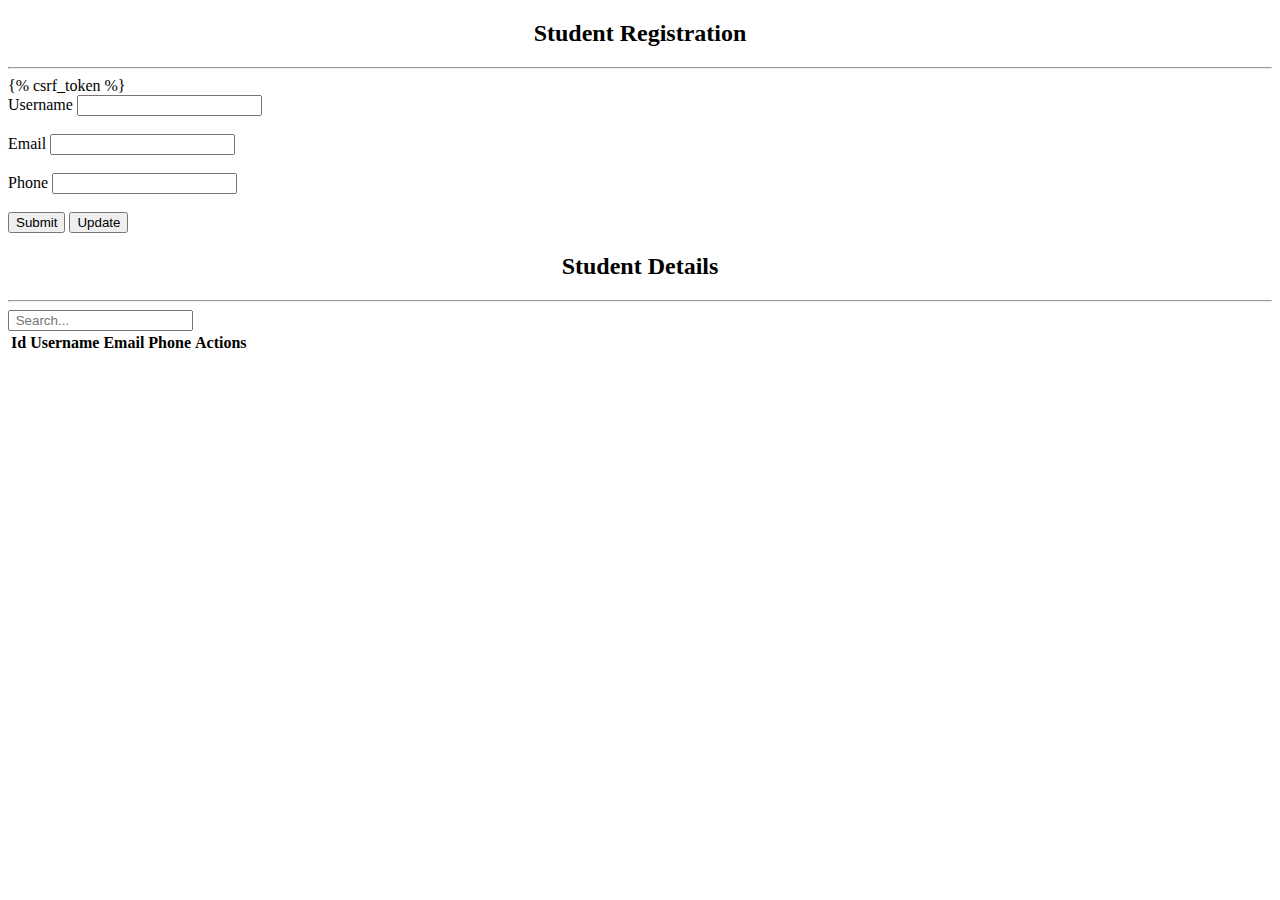
<file: ajax_crud/templates/index.html>
<!DOCTYPE html>
<html lang="en">
<head>
    <meta charset="UTF-8">
    <meta name="viewport" content="width=device-width, initial-scale=1.0">
    <title>Home</title>
    <link href="https://cdn.jsdelivr.net/npm/bootstrap@5.0.2/dist/css/bootstrap.min.css" rel="stylesheet" integrity="sha384-EVSTQN3/azprG1Anm3QDgpJLIm9Nao0Yz1ztcQTwFspd3yD65VohhpuuCOmLASjC" crossorigin="anonymous">
    <script src="https://code.jquery.com/jquery-3.7.1.min.js"
    integrity="sha256-/JqT3SQfawRcv/BIHPThkBvs0OEvtFFmqPF/lYI/Cxo=" crossorigin="anonymous"></script>

    <script>
        $(document).ready(function(){
            viewStudent()
            $("#upbtn").hide()
        })

        function viewStudent(){
            var row = "";

            $.get("/viewStudent", {}, function(rt){
                for ( var i in rt.allStudents ){
                    row = row + "<tr><td>" + rt.allStudents[i].id +" </td><td>" + rt.allStudents[i].username +" </td><td>" + rt.allStudents[i].email +" </td><td>" + rt.allStudents[i].phone + "</td><td> <button type='button' onclick='editStudent( "+ rt.allStudents[i].id +" )' class='btn btn-primary text-center'>Edit</button>" + "</td><td> <button type='button' onclick='deletStudent( "+ rt.allStudents[i].id +" )' class='btn btn-danger'>Delete</button> </td></tr>"
                }
                $("#tdata").html(row)
            })

        }

        function addStudent(){
            var uname = $("#uname").val()
            var email = $("#email").val()
            var phone = $("#phone").val()

            var csrfmiddlewaretoken = document.getElementsByName("csrfmiddlewaretoken")[0].value

            $.post("/addStudent", {csrfmiddlewaretoken, uname, email, phone}, function(rt){
                alert(rt)
                $("#uname").val("")
                $("#email").val("")
                $("#phone").val("")

                viewStudent()
                $("#upbtn").hide()
            })

        }

        function editStudent(uid){
            $.get("/edit", { uid }, function(rt){
                
                $("#id").val(rt.st[0].id)
                $("#uname").val(rt.st[0].username)
                $("#email").val(rt.st[0].email)
                $("#phone").val(rt.st[0].phone)
            })
            $("#smbtn").hide()
            $("#upbtn").show()
        }

        function updateStudent(){
            var id = $("#id").val()
            var uname = $("#uname").val()
            var email = $("#email").val()
            var phone = $("#phone").val()
            var csrfmiddlewaretoken = document.getElementsByName("csrfmiddlewaretoken")[0].value

            $.post("updateStudent", { csrfmiddlewaretoken, id, uname, email, phone }, function (rt) {
                alert(rt)
                $("#uname").val("")
                $("#email").val("")
                $("#phone").val("")
                viewStudent()
            })
            
            $("#upbtn").hide()
            $("#smbtn").show()

        }

        function deletStudent(uid){
            $.get("/deleteStudent", { uid }, function(rt){
                $("#id").val("")
                $("#uname").val("")
                $("#uname").val("")
                $("#email").val("")
                $("#phone").val("")
                viewStudent()
                $("#smbtn").show()
                $("#upbtn").hide()

            })

        }

        function searchStudent(){
            var data = $("#search").val()
            var row = "";

            $.get("/searchStudent", {data}, function(rt){
                for ( var i in rt.allStudents ){
                    row = row + "<tr><td>" + rt.allStudents[i].id +" </td><td>" + rt.allStudents[i].username +" </td><td>" + rt.allStudents[i].email +" </td><td>" + rt.allStudents[i].phone + "</td><td> <button type='button' onclick='editStudent( "+ rt.allStudents[i].id +" )' class='btn btn-primary text-center'>Edit</button>" + "</td><td> <button type='button' onclick='deletStudent( "+ rt.allStudents[i].id +" )' class='btn btn-danger'>Delete</button> </td></tr>"
                }
                $("#tdata").html(row)
            })
        }

    </script>

</head>
<body>
    <div class="container">
        <div class="row">
            <div class="col-4 card mt-5 p-5">

                <h2 align="center">Student Registration</h2>
                <hr>
                {% csrf_token %}
                <input type="hidden" name="id" id="id">
                <div class="form-group">
                    <label for="uname">Username</label>
                    <input type="text" name="uname" id="uname" class="form-control">
                </div><br>
                <div class="form-group">
                    <label for="email">Email</label>
                    <input type="text" name="email" id="email" class="form-control">
                </div><br>
                <div class="form-group">
                    <label for="phone">Phone</label>
                    <input type="text" name="phone" id="phone" class="form-control">
                </div><br>
                <button type="submit" id="smbtn" onclick="addStudent()" class="btn btn-success">Submit</button>
                <button type="submit" id="upbtn" onclick="updateStudent()" class="btn btn-success">Update</button>
            </div>
            <div class="col-1">

            </div>

            <div class="col-7 card mt-5 p-5">
                <h2 align="center">Student Details</h2><hr>
                <input type="text" placeholder=" Search..." onkeyup="searchStudent()" name="search" id="search">
                <table class="table">
                    <tr>
                        <thead>
                            <th>Id</th>
                            <th>Username</th>
                            <th>Email</th>
                            <th>Phone</th>
                            <th colspan="2" >Actions</th>
                        </thead>
                    </tr>
                    <tbody id="tdata">

                    </tbody>
                </table>
            </div>
        </div>
    </div>
</body>
</html>
</file>
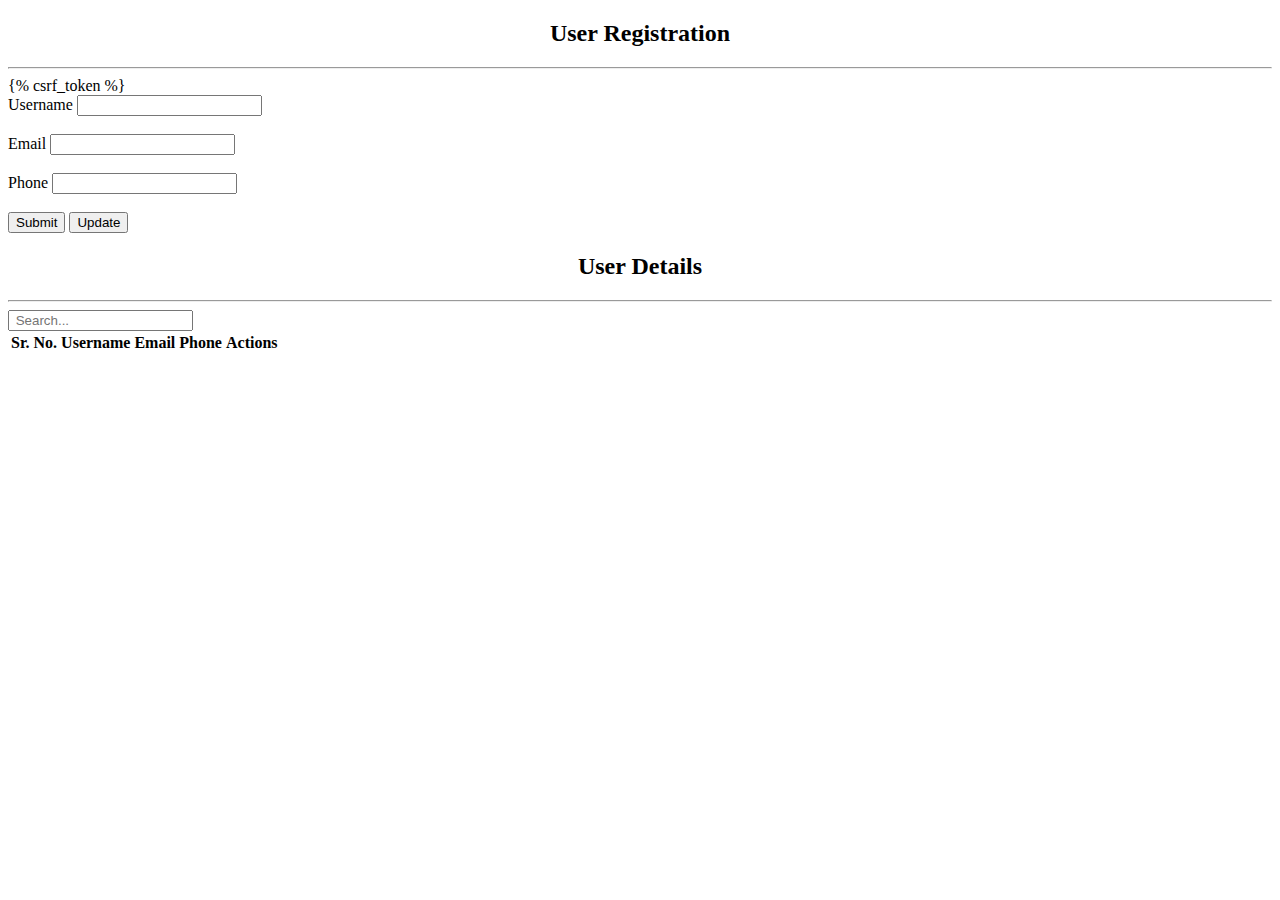
<file: new_Ajax/templates/index.html>
<!DOCTYPE html>
<html lang="en">
<head>
    <meta charset="UTF-8">
    <meta name="viewport" content="width=device-width, initial-scale=1.0">
    <title>Home</title>
    <link href="https://cdn.jsdelivr.net/npm/bootstrap@5.0.2/dist/css/bootstrap.min.css" rel="stylesheet" integrity="sha384-EVSTQN3/azprG1Anm3QDgpJLIm9Nao0Yz1ztcQTwFspd3yD65VohhpuuCOmLASjC" crossorigin="anonymous">
    <script src="https://code.jquery.com/jquery-3.7.1.min.js"
    integrity="sha256-/JqT3SQfawRcv/BIHPThkBvs0OEvtFFmqPF/lYI/Cxo=" crossorigin="anonymous"></script>

    <script>
        $(document).ready(function(){
            viewUser()
            $("#smbtn").show()
            $("#upbtn").hide()
        })

        function viewUser(){
            var row = "";

            $.get("viewUser", {}, function(rt){

                for ( var i in rt.allUsers ){
                    row = row + "<tr><td>" + rt.allUsers[i].id + "</td><td>" + rt.allUsers[i].username + "</td><td>" + rt.allUsers[i].email + "</td><td>" + rt.allUsers[i].phone + "</td><td>" + "<button type='button' class='btn btn-primary' onclick='editUser("+ rt.allUsers[i].id +")'>Edit</button>" + "</td><td>" + "<button type='button' class='btn btn-danger' onclick='deleteUser("+ rt.allUsers[i].id +")'>Delete</button>" + "</td></tr>"
                }
                $("#tdata").html(row)
            })
        }

        function addUser(){
            var uname = $("#uname").val()
            var email = $("#email").val()
            var phone = $("#phone").val()

            var csrfmiddlewaretoken = document.getElementsByName("csrfmiddlewaretoken")[0].value

            $.post("addUser", {csrfmiddlewaretoken, uname, email, phone}, function(rt){
                alert(rt)
                $("#uname").val("")
                $("#email").val("")
                $("#phone").val("")
                viewUser()
                // $("#smbtn").show()
                $("#upbtn").hide()
            })
        }

        function editUser(uid){
            $.get("getData", {uid}, function(rt){
                $("#id").val(rt.cu.id)
                $("#uname").val(rt.cu.username)
                $("#email").val(rt.cu.email)
                $("#phone").val(rt.cu.phone)

                viewUser()
                $("#smbtn").hide()
                $("#upbtn").show()
            })
        }

        function updateUser(){
            var id = $("#id").val()
            var uname = $("#uname").val()
            var email = $("#email").val()
            var phone = $("#phone").val()

            var csrfmiddlewaretoken = document.getElementsByName("csrfmiddlewaretoken")[0].value

            $.post("updateUser", {csrfmiddlewaretoken, id, uname, email, phone}, function(rt){
                alert(rt)
                $("#uname").val("")
                $("#email").val("")
                $("#phone").val("")
                viewUser()
                $("#smbtn").show()
                $("#upbtn").hide()
            })
        }

        function deleteUser(uid){
            $.get("/deleteUser", {uid}, function(rt){
                alert(rt)
                $("#uname").val("")
                $("#email").val("")
                $("#phone").val("")
                viewUser()
                $("#smbtn").show()
                $("#upbtn").hide()  
            })
        }

        function searchUser(){
            var data = $("#search").val()
            var row = ""

            $.get("searchUser", {data}, function(rt){
                for ( var i in rt.result ){
                    row = row + "<tr><td>" + rt.result[i].id + "</td><td>" + rt.result[i].username + "</td><td>" + rt.result[i].email + "</td><td>" + rt.result[i].phone + "</td><td>" + "<button type='button' class='btn btn-primary' onclick='editUser("+ rt.result[i].id +")'>Edit</button>" + "</td><td>" + "<button type='button' class='btn btn-danger' onclick='deleteUser("+ rt.result[i].id +")'>Delete</button>" + "</td></tr>"
                }
                $("#tdata").html(row)
            })
        }
    </script>
</head>
<body>
    <div class="container">
        <div class="row">
            <div class="col-4 card mt-5 p-4 ">
                <input type="hidden" name="id" id="id">
                <h2 align="center">User Registration</h2><hr>
                {% csrf_token %}
                <div class="form-group">
                    <label for="uname">Username</label>
                    <input type="text" name="uname" id="uname" class="form-control">
                </div><br>
                <div class="form-group">
                    <label for="email">Email</label>
                    <input type="text" name="email" id="email" class="form-control">
                </div><br>
                <div class="form-group">
                    <label for="phone">Phone</label>
                    <input type="text" name="phone" id="phone" class="form-control">
                </div><br>
                <button type="submit" id="smbtn" class="btn btn-success" onclick="addUser()" >Submit</button>
                <button type="submit" id="upbtn" class="btn btn-success" onclick="updateUser()" >Update</button>
            </div>
            <div class="col-1 card mt-5 p-4 ">
                
            </div>
            <div class="col-7 card mt-5 p-4 ">
                <h2 align="center">User Details</h2><hr>
                <input typr="text" name="search" onkeyup="searchUser()" id="search" placeholder=" Search..."><br>
                <table class="table">
                    <thead>
                        <tr>
                            <th>Sr. No.</th>
                            <th>Username</th>
                            <th>Email</th>
                            <th>Phone</th>
                            <th colspan="2">Actions</th>
                        </tr>
                    </thead>
                    <tbody id="tdata">

                    </tbody>
                </table>
            </div>
        </div>
    </div>
</body>
</html>
</file>
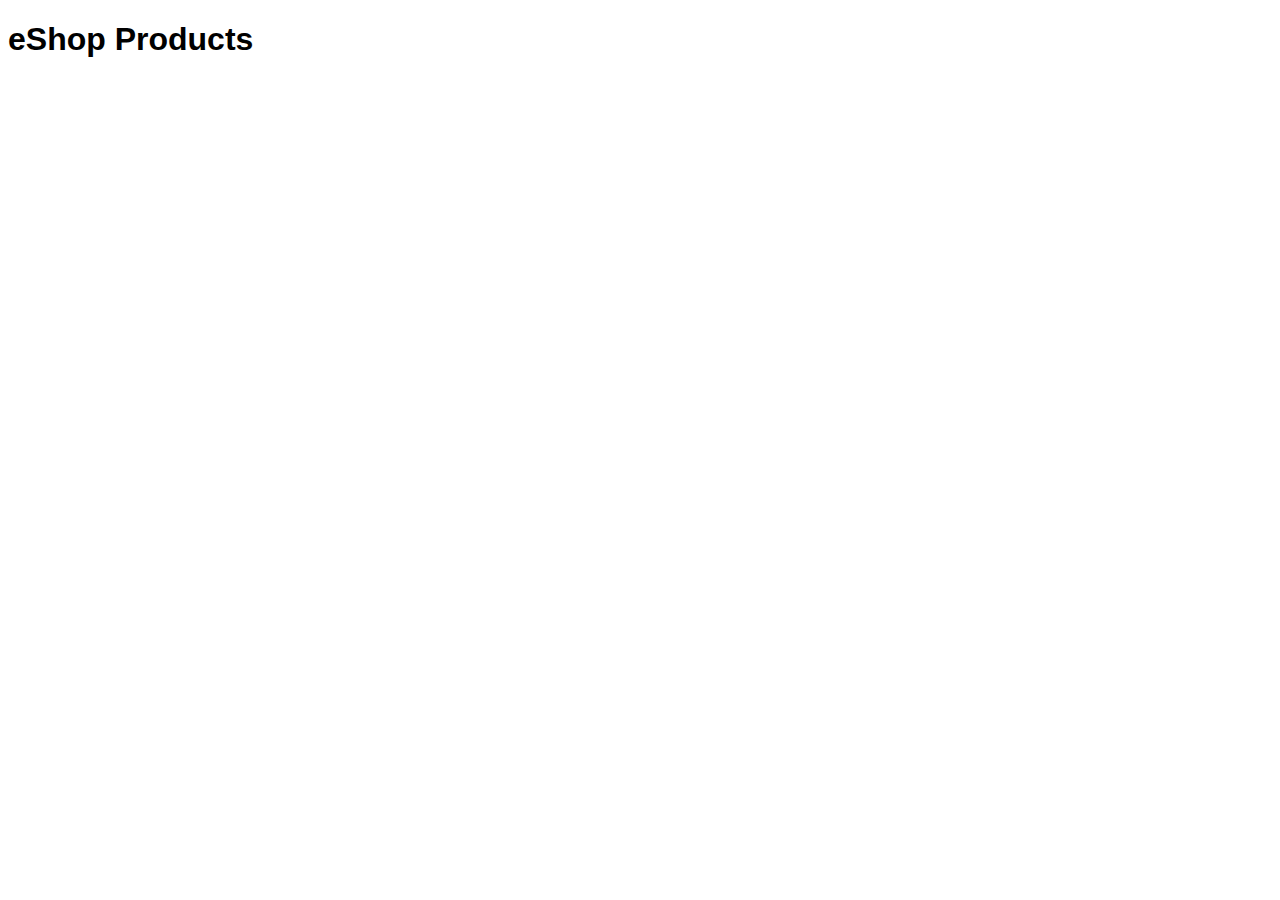
<file: REST API/Eshop_Pro/index.html>
<!DOCTYPE html>
<html lang="en">
<head>
    <meta charset="UTF-8">
    <meta name="viewport" content="width=device-width, initial-scale=1.0">
    <title>eShop Products</title>
    <style>
        body { font-family: Arial, sans-serif; }
        .product { border: 1px solid #ddd; padding: 10px; margin: 10px; display: inline-block; }
    </style>
</head>
<body>
    <h1>eShop Products</h1>
    <div id="products"></div>

    <script>
        const apiUrl = "https://parasrana7.pythonanywhere.com/api/products/"; // Replace with your actual API URL

        fetch("https://parasrana7.pythonanywhere.com/api/products/")
        .then(response => response.json())
        .then(data => {
            console.log(data);  // Debugging: Check API response structure
            const products = data.product; // Access the array inside the response

            if (!Array.isArray(products)) {
                console.error("Expected an array but got:", products);
                return;
            }

            const productsDiv = document.getElementById("products");
            productsDiv.innerHTML = ""; // Clear previous content

            products.forEach(product => {
                let productImageUrl = `https://parasrana7.pythonanywhere.com${product.productImage}`; // Full image URL
                let productHTML = `<div class="product">
                    <h2>${product.productName}</h2>
                    <p>Price: ${product.productPrice}</p>
                    <img src="${productImageUrl}" alt="${product.productName}" width="150">
                </div>`;
                productsDiv.innerHTML += productHTML;
            });
        })
        .catch(error => console.error("Error fetching data:", error));




    </script>
</body>
</html>
</file>
